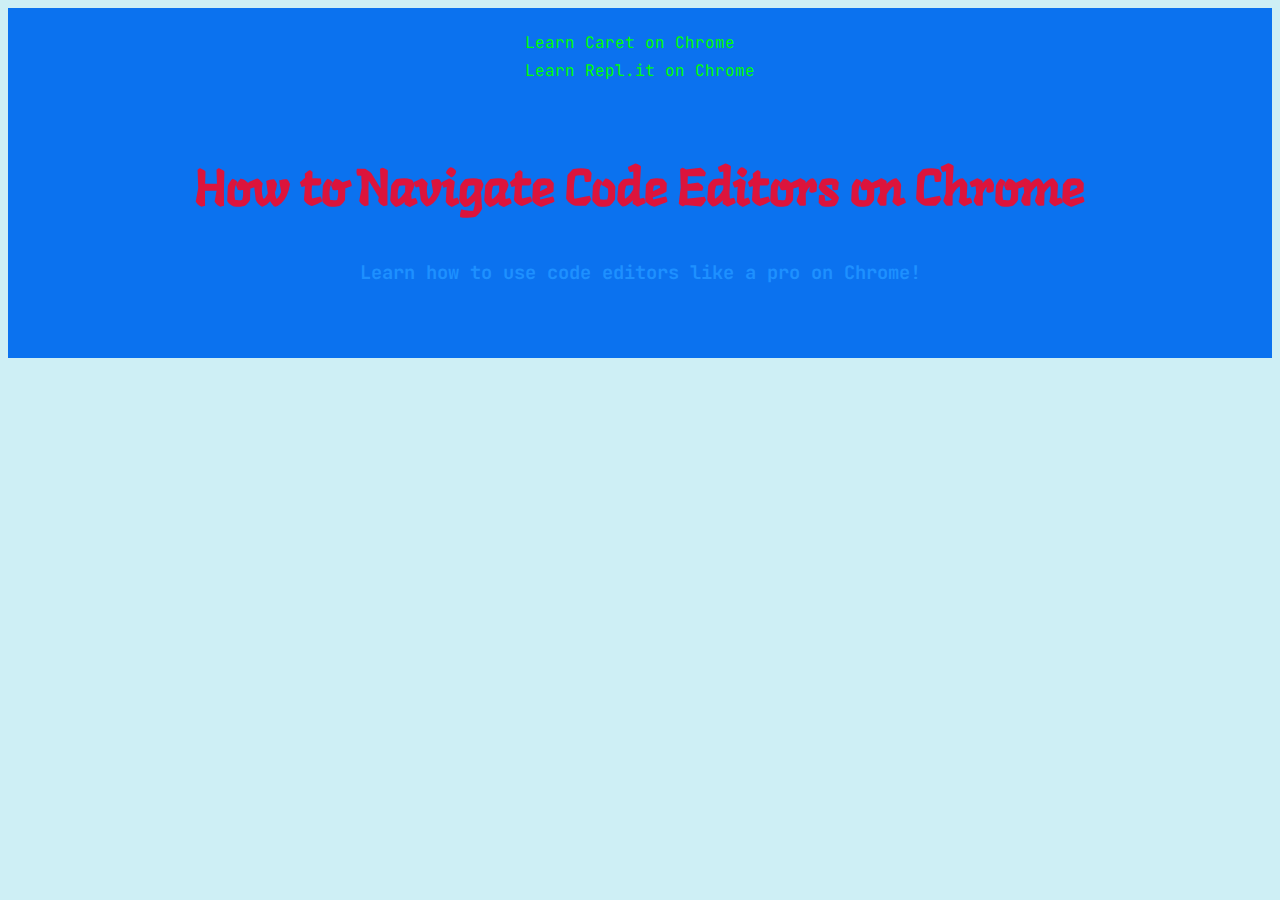
<file: index.html>
<!DOCTYPE html>
<html>
<head>
<link type="text/css" rel="stylesheet" href="site.css"/>
<link type="text/md" href="README.md">
<link type="text/yml" href="_config.yml">
<title>How to Navigate Code Editors for Chrome!</title>
</head>
<body>
<div id="access-bar" class="access-bar">
<br>
<center><table id="nav" class="nav">
<tr>
<td><a href="caret.html">Learn Caret on Chrome</a></td>
</tr>
<tr>
<td><a href="repl.html">Learn Repl.it on Chrome</a></td>
</tr>
</table></center>
<br>
<br>
<center><h1>How to Navigate Code Editors on Chrome</h1></center>
<center><h3>Learn how to use code editors like a pro on Chrome!</h3></center>
<br>
<br>
<br>
</div>
</body>
</html>
</file>
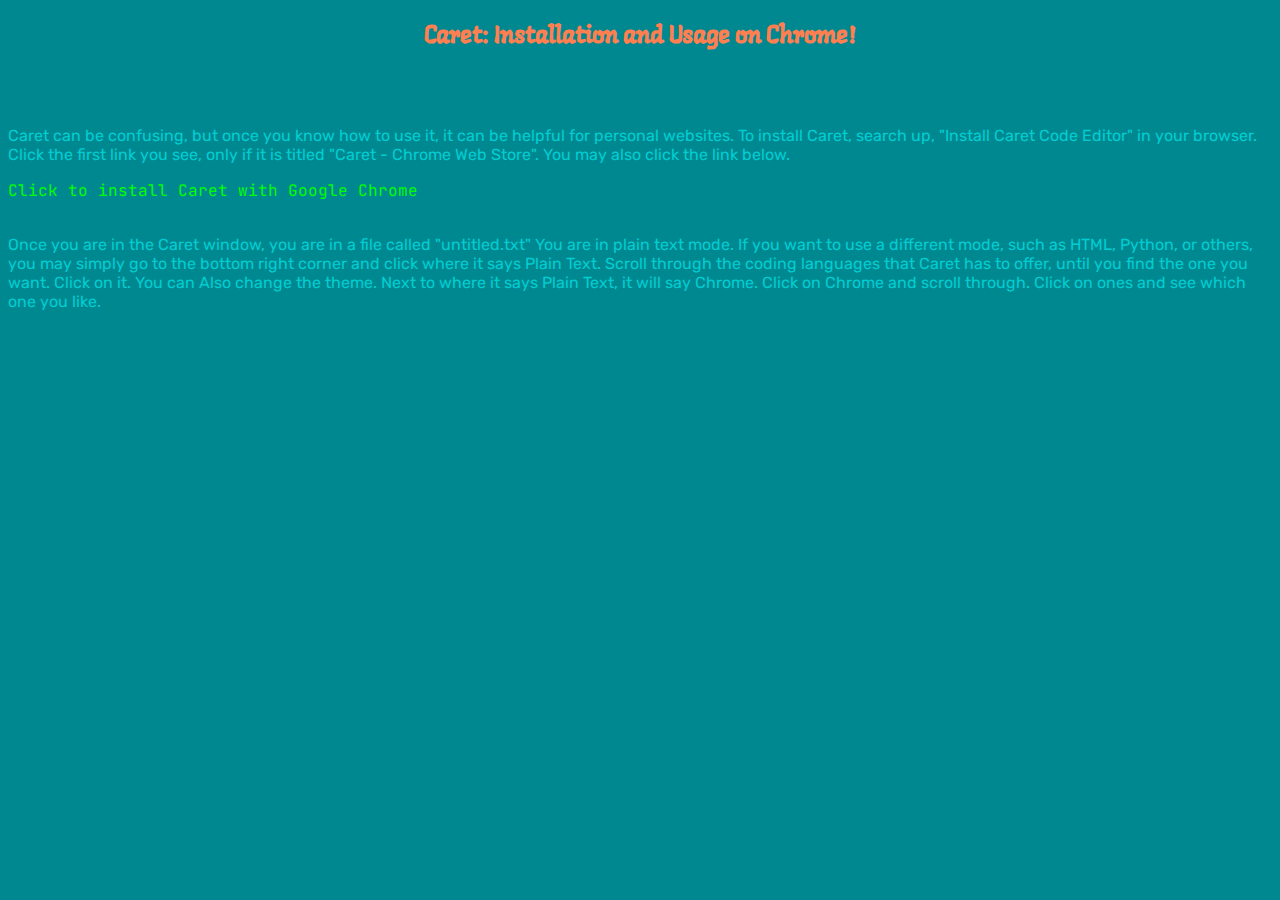
<file: caret.html>
<!DOCTYPE html>
<head>
<link type="text/css" rel="stylesheet" href="site.css">
<link rel="icon" href="https://lh3.googleusercontent.com/-Gdmxv0c4blY/X-qLbIJEubI/AAAAAAAAAqg/H6K6hzGIWvopdZFhTLe_Y2qvHDwxvnwUgCK8BGAsYHg/s300/2020-12-28.png">
<title>How to Navigate Caret</title>
</head>
<center><h2>Caret: Installation and Usage on Chrome!</h2></center>
<br>
<br>
<body class="branch" id="branch">
<p>Caret can be confusing, but once you know how to use it, it can be helpful for personal websites.
  To install Caret, search up, "Install Caret Code Editor" in your browser. Click the first link you see, only if it is titled "Caret - Chrome Web Store". You may also click the link below.</p>
<a href="https://chrome.google.com/webstore/detail/caret/fljalecfjciodhpcledpamjachpmelml?hl=en">Click to install Caret with Google Chrome</a>
<br>
<br>
<p>Once you are in the Caret window, you are in a file called "untitled.txt" You are in plain text mode.
  If you want to use a different mode, such as HTML, Python, or others, you may simply go to the bottom right corner and click where it says Plain Text.
  Scroll through the coding languages that Caret has to offer, until you find the one you want. Click on it.
  You can Also change the theme. Next to where it says Plain Text, it will say Chrome. Click on Chrome and scroll through. Click on ones and see which one you like.</p>
</body>
</file>
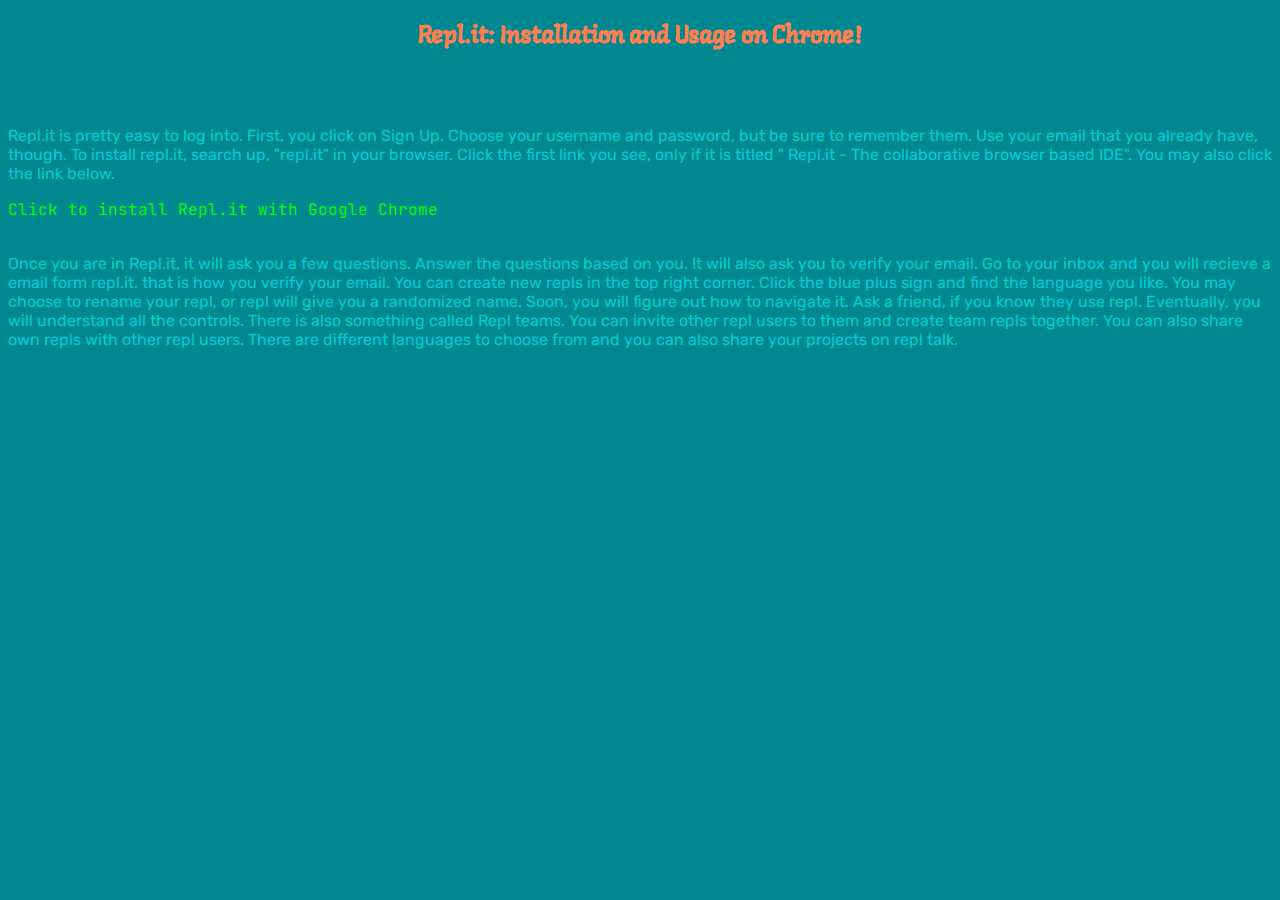
<file: repl.html>
<!DOCTYPE html>
<head>
<link type="text/css" rel="stylesheet" href="site.css">
<link rel="icon" href="https://external-content.duckduckgo.com/iu/?u=https%3A%2F%2Fwww.vippng.com%2Fpng%2Ffull%2F395-3953088_repl-it-ancient-asian-peace-symbol.png&f=1&nofb=1">
<title>How to Navigate Repl.it</title>
</head>
<center><h2>Repl.it: Installation and Usage on Chrome!</h2></center>
<br>
<br>
<body class="branch" id="branch">
<p>Repl.it is pretty easy to log into. First, you click on Sign Up. Choose your username and password, but be sure to remember them. Use your email that you already have, though.
  To install repl.it, search up, "repl.it" in your browser. Click the first link you see, only if it is titled "
Repl.it - The collaborative browser based IDE". You may also click the link below.</p>
<a href="repl.it">Click to install Repl.it with Google Chrome</a>
<br>
<br>
<p>Once you are in Repl.it, it will ask you a few questions. Answer the questions based on you. It will also ask you to verify your email. Go to your inbox and you will recieve a email form repl.it. that is how you verify your email.
  You can create new repls in the top right corner. Click the blue plus sign and find the language you like. You may choose to rename your repl, or repl will give you a randomized name. 
  Soon, you will figure out how to navigate it. Ask a friend, if you know they use repl. Eventually, you will understand all the controls.
  There is also something called Repl teams. You can invite other repl users to them and create team repls together. You can also share own repls with other repl users.
  There are different languages to choose from and you can also share your projects on repl talk.</p>
</body>
</file>
<file: site.css>
/*Importing Fonts*/
@import url('https://fonts.googleapis.com/css2?family=Langar&display=swap');
@import url('https://fonts.googleapis.com/css2?family=JetBrains+Mono:wght@300&display=swap');
@import url('https://fonts.googleapis.com/css2?family=Rubik:wght@300&display=swap');
/*Styling*/
body {
  background-color: #ceeff5;
}
h1 {
  color: crimson;
  font-family: 'Langar', sans-serif;
  font-size: 50px;
}
h3 {
  color: dodgerblue;
  font-family: 'JetBrains Mono', monospace;
}
div#access-bar.access-bar {
  background-color: #0b72ef;
  border-color: #0b72ef;
  width: 100%;
}
table#nav.nav, tr, td {
  border: 5px solid #0b72ef;
  border-collapse: collapse;
}
a {
  color: lime;
  font-family: 'JetBrains Mono', monospace;
  text-decoration: none;
}
p {
  color: darkturquoise;
  font-family: 'Rubik', sans-serif;
}
h2 {
  color: coral;
  font-family: 'Langar', sans-serif;
}
body#branch.branch {
  background-color: #008891; 
}
</file>
